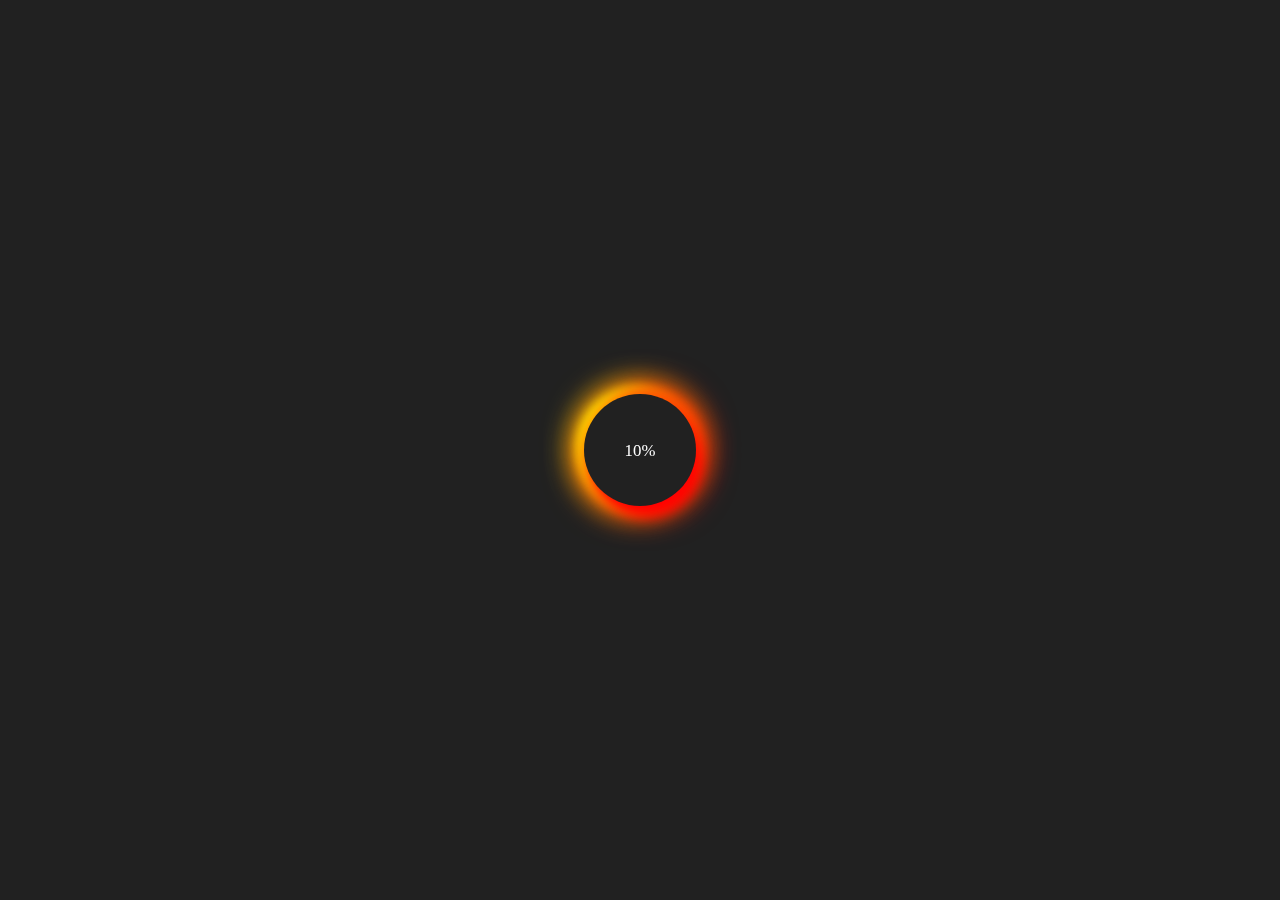
<file: lloading.html>
<!DOCTYPE html>
<html lang="en">
<head>
  <meta charset="UTF-8">
  <meta name="viewport" content="width=device-width, initial-scale=1.0">
  <title>Loading Page</title>
  <style>
    body {
      background-color: #212121;
      margin: 0;
      padding: 0;
      display: flex;
      justify-content: center;
      align-items: center;
      height: 100vh;
    }

    .loader {
      display: flex;
      justify-content: center;
      align-items: center;
      position: fixed; /* Center loader on screen */
      top: 50%;
      left: 50%;
      transform: translate(-50%, -50%) scale(0.7); /* Corrected scale */
      cursor: not-allowed;
      z-index: 1000; /* Ensure it's on top of all content */
    }

    .central {
      display: flex;
      justify-content: center;
      align-items: center;
      position: relative;
      width: 10em;
      height: 10em;
      border-radius: 50%;
      box-shadow: 0.5em 1em 1em red,
        -0.5em 0.5em 1em orange,
        0.5em -0.5em 1em orangered,
        -0.5em -0.5em 1em yellow;
      background-color: #212121;
    }

    .external-shadow {
      width: 10em;
      height: 10em;
      border-radius: 50%;
      display: flex;
      justify-content: center;
      align-items: center;
      position: relative;
      box-shadow: 0.5em 0.5em 3em red,
        -0.5em 0.5em 3em orange,
        0.5em -0.5em 3em orangered,
        -0.5em -0.5em 3em yellow;
      z-index: 999;
      animation: rotate 3s linear infinite;
      background-color: #212121;
    }

    .intern {
      position: absolute;
      color: white;
      font-size: 1.5em; /* Adjust size as needed */
      z-index: 9999;
    }

    @keyframes rotate {
      0% {
        transform: rotate(0deg);
      }
      50% {
        transform: rotate(180deg);
      }
      100% {
        transform: rotate(360deg);
      }
    }
  </style>
</head>
<body>
  <!-- Loader HTML -->
  <div class="loader">
    <div class="intern">0%</div> <!-- Start with initial text -->
    <div class="external-shadow">
      <div class="central"></div>
    </div>
  </div>

  <!-- JavaScript to handle redirection -->
  <script>
    // Update text content every 60ms for 6 seconds
    let percent = 0;
    const intern = document.querySelector('.intern');
    const interval = setInterval(function () {
      percent += 1;
      intern.textContent = percent + '%';
      if (percent >= 100) {
        clearInterval(interval);
      }
    }, 60); // Update every 60ms

    // Redirect back to the main page after 6 seconds
    setTimeout(function () {
      window.location.href = "mylist.html";
    }, 4000); // Redirect after 6 seconds
  </script>
</body>
</html>
</file>
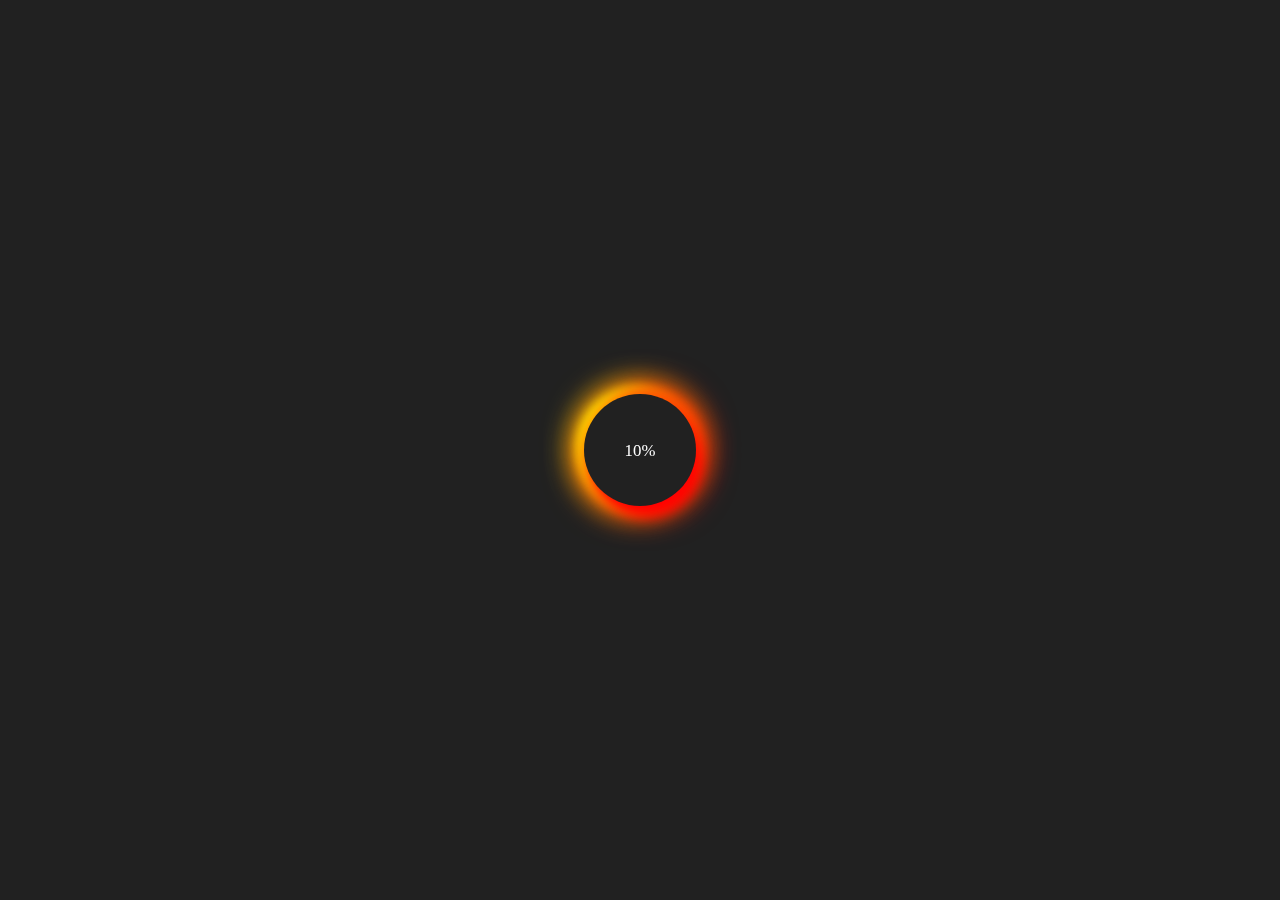
<file: mloading.html>
<!DOCTYPE html>
<html lang="en">
<head>
  <meta charset="UTF-8">
  <meta name="viewport" content="width=device-width, initial-scale=1.0">
  <title>Loading Page</title>
  <style>
    body {
      background-color: #212121;
      margin: 0;
      padding: 0;
      display: flex;
      justify-content: center;
      align-items: center;
      height: 100vh;
    }

    .loader {
      display: flex;
      justify-content: center;
      align-items: center;
      position: fixed; /* Center loader on screen */
      top: 50%;
      left: 50%;
      transform: translate(-50%, -50%) scale(0.7); /* Corrected scale */
      cursor: not-allowed;
      z-index: 1000; /* Ensure it's on top of all content */
    }

    .central {
      display: flex;
      justify-content: center;
      align-items: center;
      position: relative;
      width: 10em;
      height: 10em;
      border-radius: 50%;
      box-shadow: 0.5em 1em 1em red,
        -0.5em 0.5em 1em orange,
        0.5em -0.5em 1em orangered,
        -0.5em -0.5em 1em yellow;
      background-color: #212121;
    }

    .external-shadow {
      width: 10em;
      height: 10em;
      border-radius: 50%;
      display: flex;
      justify-content: center;
      align-items: center;
      position: relative;
      box-shadow: 0.5em 0.5em 3em red,
        -0.5em 0.5em 3em orange,
        0.5em -0.5em 3em orangered,
        -0.5em -0.5em 3em yellow;
      z-index: 999;
      animation: rotate 3s linear infinite;
      background-color: #212121;
    }

    .intern {
      position: absolute;
      color: white;
      font-size: 1.5em; /* Adjust size as needed */
      z-index: 9999;
    }

    @keyframes rotate {
      0% {
        transform: rotate(0deg);
      }
      50% {
        transform: rotate(180deg);
      }
      100% {
        transform: rotate(360deg);
      }
    }
  </style>
</head>
<body>
  <!-- Loader HTML -->
  <div class="loader">
    <div class="intern">0%</div> <!-- Start with initial text -->
    <div class="external-shadow">
      <div class="central"></div>
    </div>
  </div>

  <!-- JavaScript to handle redirection -->
  <script>
    // Update text content every 60ms for 6 seconds
    let percent = 0;
    const intern = document.querySelector('.intern');
    const interval = setInterval(function () {
      percent += 1;
      intern.textContent = percent + '%';
      if (percent >= 100) {
        clearInterval(interval);
      }
    }, 60); // Update every 60ms

    // Redirect back to the main page after 6 seconds
    setTimeout(function () {
      window.location.href = "movies.html";
    }, 6000); // Redirect after 6 seconds
  </script>
</body>
</html>
</file>
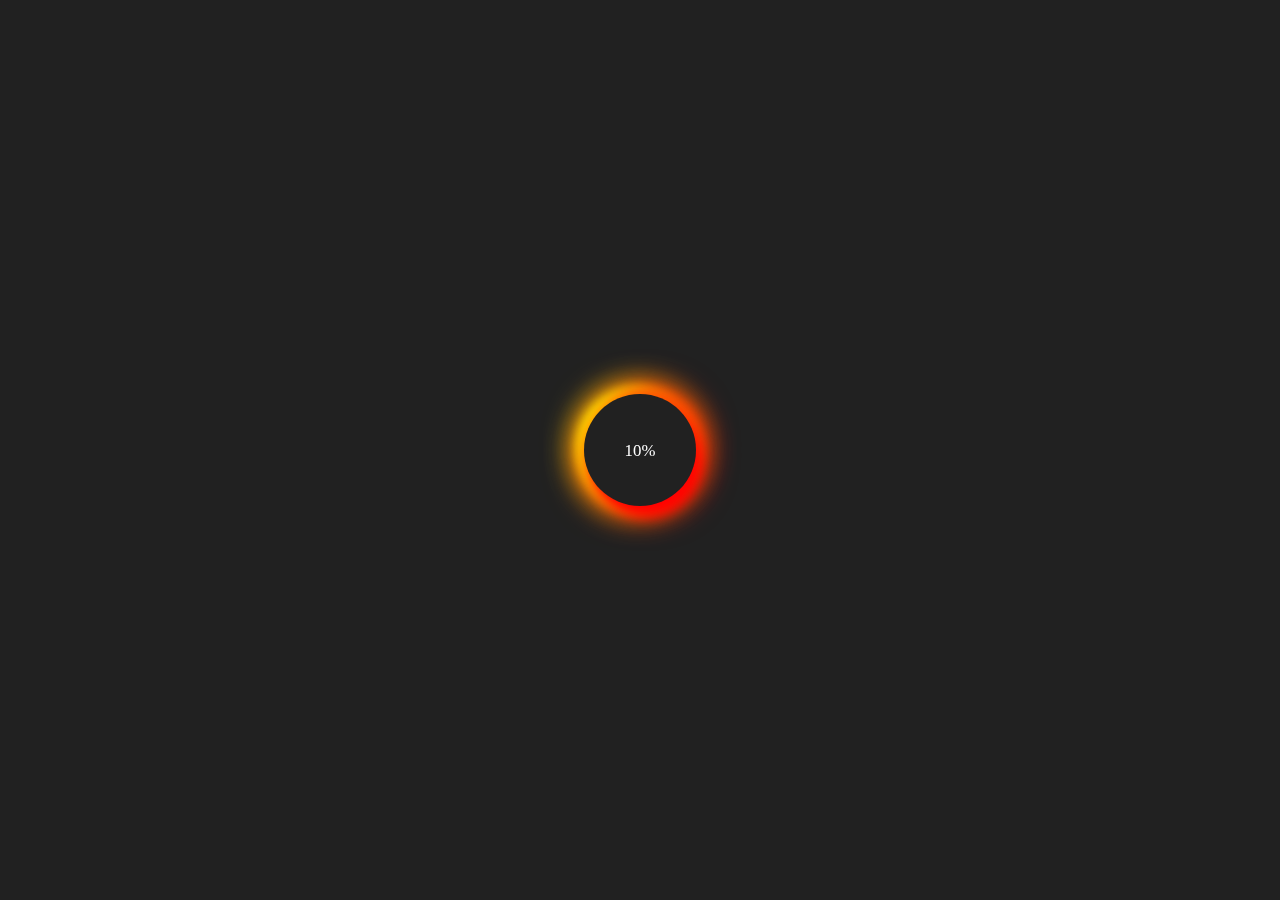
<file: sloading.html>
<!DOCTYPE html>
<html lang="en">
<head>
  <meta charset="UTF-8">
  <meta name="viewport" content="width=device-width, initial-scale=1.0">
  <title>Loading Page</title>
  <style>
    body {
      background-color: #212121;
      margin: 0;
      padding: 0;
      display: flex;
      justify-content: center;
      align-items: center;
      height: 100vh;
    }

    .loader {
      display: flex;
      justify-content: center;
      align-items: center;
      position: fixed; /* Center loader on screen */
      top: 50%;
      left: 50%;
      transform: translate(-50%, -50%) scale(0.7); /* Corrected scale */
      cursor: not-allowed;
      z-index: 1000; /* Ensure it's on top of all content */
    }

    .central {
      display: flex;
      justify-content: center;
      align-items: center;
      position: relative;
      width: 10em;
      height: 10em;
      border-radius: 50%;
      box-shadow: 0.5em 1em 1em red,
        -0.5em 0.5em 1em orange,
        0.5em -0.5em 1em orangered,
        -0.5em -0.5em 1em yellow;
      background-color: #212121;
    }

    .external-shadow {
      width: 10em;
      height: 10em;
      border-radius: 50%;
      display: flex;
      justify-content: center;
      align-items: center;
      position: relative;
      box-shadow: 0.5em 0.5em 3em red,
        -0.5em 0.5em 3em orange,
        0.5em -0.5em 3em orangered,
        -0.5em -0.5em 3em yellow;
      z-index: 999;
      animation: rotate 3s linear infinite;
      background-color: #212121;
    }

    .intern {
      position: absolute;
      color: white;
      font-size: 1.5em; /* Adjust size as needed */
      z-index: 9999;
    }

    @keyframes rotate {
      0% {
        transform: rotate(0deg);
      }
      50% {
        transform: rotate(180deg);
      }
      100% {
        transform: rotate(360deg);
      }
    }
  </style>
</head>
<body>
  <!-- Loader HTML -->
  <div class="loader">
    <div class="intern">0%</div> <!-- Start with initial text -->
    <div class="external-shadow">
      <div class="central"></div>
    </div>
  </div>

  <!-- JavaScript to handle redirection -->
  <script>
    // Update text content every 60ms for 6 seconds
    let percent = 0;
    const intern = document.querySelector('.intern');
    const interval = setInterval(function () {
      percent += 1;
      intern.textContent = percent + '%';
      if (percent >= 100) {
        clearInterval(interval);
      }
    }, 60); // Update every 60ms

    // Redirect back to the main page after 6 seconds
    setTimeout(function () {
      window.location.href = "series.html";
    }, 5000); // Redirect after 6 seconds
  </script>
</body>
</html>
</file>
